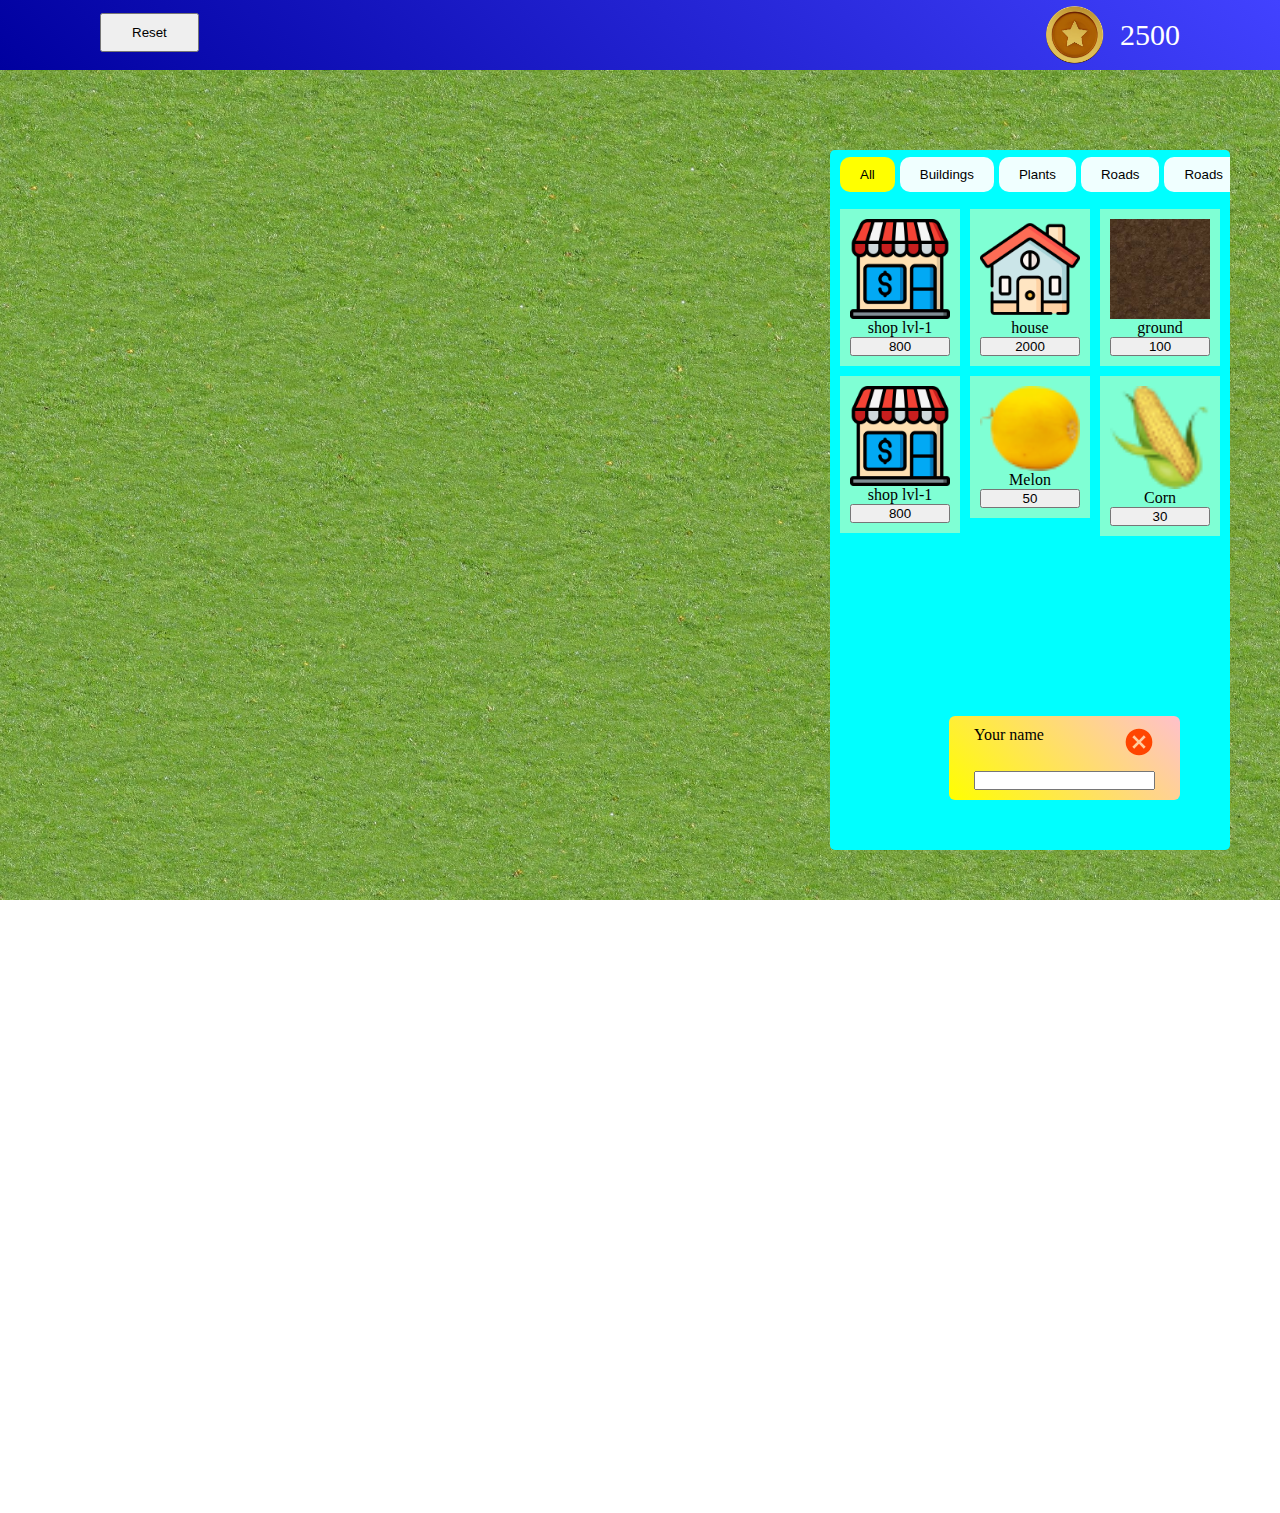
<file: index.html>
<!DOCTYPE html>
<html lang="ru">
  <head>
    <meta charset="UTF-8" />
    <meta name="viewport" content="width=device-width, initial-scale=1.0" />
    <title>Document</title>
    <link rel="stylesheet" href="style.css" />
  </head>
  <body>
    <header class="header">
      <div class="reset">
        <button class="reset__btn">Reset</button>
      </div>
      <div class="balance">
        <img src="/img/coin.webp" alt="" class="balance__img" />
        <p class="balance__text">2500</p>
      </div>
    </header>

    <main class="main">
      <div class="yachejki"></div>
      <div class="shop">
        <div class="categories">
          <button class="category-btn all active">All</button>
          <button class="category-btn buildings">Buildings</button>
          <button class="category-btn plants">Plants</button>
          <button class="category-btn roads">Roads</button>
          <button class="category-btn roads">Roads</button>
          <button class="category-btn roads">Roads</button>
          <button class="category-btn roads">Roads</button>
          <button class="category-btn roads">Roads</button>
        </div>
        <div class="products">
          <div class="product">
            <img class="product__photo" src="img/shop1.png" alt="" />
            <p class="product__title">shop lvl-1</p>
            <button class="product__buy" data-product="shop1" data-profit="5">800</button>
          </div>
          <div class="product">
            <img class="product__photo" src="img/house.png" alt="" />
            <p class="product__title">house</p>
            <button class="product__buy" data-product="house"  data-profit="20">2000</button>
          </div>

          <div class="product">
            <img class="product__photo" src="img/ground.png" alt="" />
            <p class="product__title">ground</p>
            <button class="product__buy" data-product="ground"  data-profit="0">100</button>
          </div>

          <div class="product">
            <img class="product__photo" src="img/shop1.png" alt="" />
            <p class="product__title">shop lvl-1</p>
            <button class="product__buy" data-product="shop3">800</button>
          </div>

          <div class="product">
            <img class="product__photo" src="img/melon.png" alt="" />
            <p class="product__title">Melon</p>
            <button class="product__buy" data-type="plant" data-product="melon"  data-profit="0.2">50</button>
          </div>

          <div class="product">
            <img class="product__photo" src="img/corn.png" alt="" />
            <p class="product__title">Corn</p>
            <button class="product__buy" data-type="plant"  data-product="corn"  data-profit="0.08">30</button>
          </div>

        </div>
      </div>
    </main>

    <div class="login">
      <div class="close">
        <p>Your name</p>
        <button class="close-button">
          <svg
            class="close-img"
            xmlns="http://www.w3.org/2000/svg"
            width="32"
            height="32"
            viewBox="0 0 24 24"
          >
            <path
              fill="orangered"
              d="m8.4 17l3.6-3.6l3.6 3.6l1.4-1.4l-3.6-3.6L17 8.4L15.6 7L12 10.6L8.4 7L7 8.4l3.6 3.6L7 15.6zm3.6 5q-2.075 0-3.9-.788t-3.175-2.137T2.788 15.9T2 12t.788-3.9t2.137-3.175T8.1 2.788T12 2t3.9.788t3.175 2.137T21.213 8.1T22 12t-.788 3.9t-2.137 3.175t-3.175 2.138T12 22"
            />
          </svg>
        </button>
      </div>
      <input type="text" class="input-name" />
    </div>

    <script src="script.js"></script>
  </body>
</html>
</file>
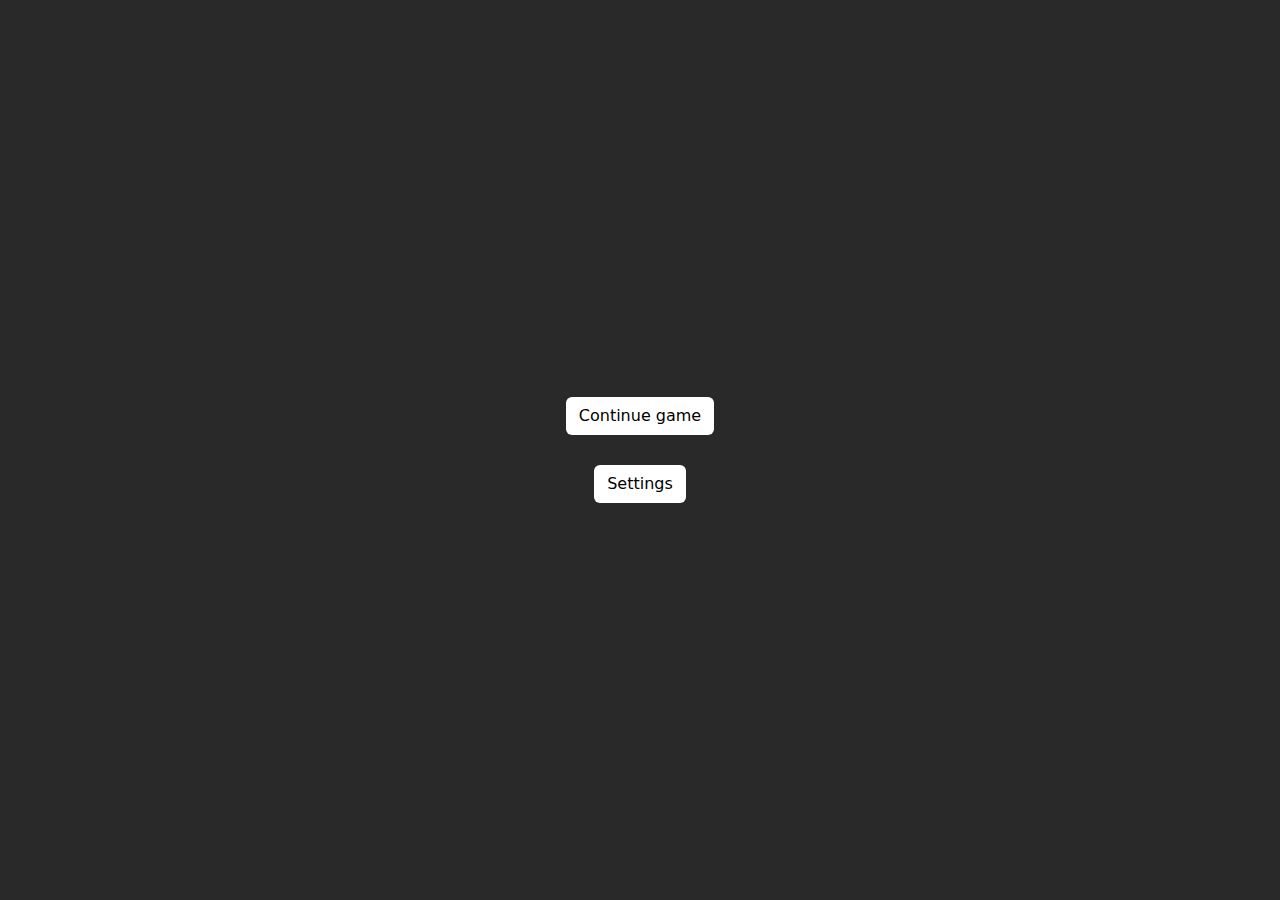
<file: menu.html>
<!DOCTYPE html>
<html lang="en">
<head>
    <meta charset="UTF-8">
    <meta name="viewport" content="width=device-width, initial-scale=1.0">
    <title>Document</title>
    <link rel="stylesheet" href="https://cdnjs.cloudflare.com/ajax/libs/bootstrap/5.3.3/css/bootstrap.min.css" integrity="sha512-jnSuA4Ss2PkkikSOLtYs8BlYIeeIK1h99ty4YfvRPAlzr377vr3CXDb7sb7eEEBYjDtcYj+AjBH3FLv5uSJuXg==" crossorigin="anonymous" referrerpolicy="no-referrer" />
    <link rel="stylesheet" href="menu.css">
</head>
<body>
<div class="container-fluid">
    
<div class="container">
    <div class="row">
        <div class="col-12">
            <button class="btn continue">Continue game</button>
            <button class="btn settings">Settings</button>
        </div>

    </div>
</div>
</div>

<div class="block--settings">
    <img class="close" src="img/MaterialSymbolsCancel.svg" alt="close">
</div>
    
    <script src="menu.js"></script>
</body>
</html>
</file>
<file: style.css>
* {
  padding: 0;
  margin: 0;
}
.header {
  height: 70px;
  background: linear-gradient(45deg, rgb(0, 0, 159), rgb(66, 66, 255));
  display: flex;
  justify-content: space-between;
  padding: 0 100px;
}
.balance {
  display: flex;
  align-items: center;
  gap: 15px;
}
.balance__img {
  width: 60px;
}
.balance__text {
  color: white;
  font-size: 30px;
}
.main {
  background-image: url(img/bg.png);
  height: calc(100vh - 70px);
}

.shop {
  position: absolute;
  right: 50px;
  top: 150px;
  border-radius: 5px;
  width: 400px;
  height: 700px;
  background-color: aqua;
}

.yachejki {
  display: flex;
  gap: 1px;
  flex-wrap: wrap;
}
.yachejka {
  width: 73px;
  height: 73px;
  background: rgba(255, 0, 0, 0);
  border: 1px solid #18d92b00;
}
.yachejka:hover {
  border: 1px solid #18d92b;
}

.products {
  display: flex;
  padding: 10px;
  align-items: flex-start;
  flex-wrap: wrap;
  align-content: flex-start;
  gap: 10px;
}

.product__photo {
  width: 100px;
}

.product {
  padding: 10px;
  background-color: aquamarine;
  display: flex;
  flex-direction: column;
}

.product__title {
  text-align: center;
}

.reset {
}
.reset__btn {
  padding: 10px 30px;
  margin-top: 13px;
}

.categories {
  display: flex;
  gap: 5px;
  overflow-x: scroll;
  padding: 7px 10px;
}
.category-btn:not(.active):hover {
  background-color: #faff75;
}
.category-btn {
  padding: 10px 20px;
  border-radius: 10px;
  border: none;
  background-color: azure;
}

.active {
  background: yellow;
}

.login {
  position: absolute;
  bottom: 100px;
  right: 100px;
  background: linear-gradient(45deg, yellow, pink);
  padding: 10px 25px;
  border-radius: 6px;
  gap: 10px;
  display: flex;
  flex-direction: column;
}

.close {
  display: flex;
  justify-content: space-between;
}

.close-button {
  background-color: transparent;
  border: none;
}

.close-button path:hover {
  fill: yellow;
}

/* .input-name {
    margin-top: 10px;
} */
</file>
<file: menu.css>
.col-12 {
    justify-content: center;
    display: flex;
    align-items: center;
    height: 100vh;
    flex-direction: column;
    gap: 30px;
}

body {
    background-color: rgb(41, 41, 41);
}


.btn {
    background: white;
    color: black;
}

.btn:hover {
background-color: rgb(191, 191, 191);
}

.block--settings {
    width: 70%;
    height: 70vh;
    background-color: rgb(117, 117, 117);
    position: absolute;
    top: 15vh;
    left: 15%;
    display: none;
}

.close {
    width: 40px;
    text-align: left;
    position: absolute;
    left: -15px;
    top: -15px; 
    

}
</file>
